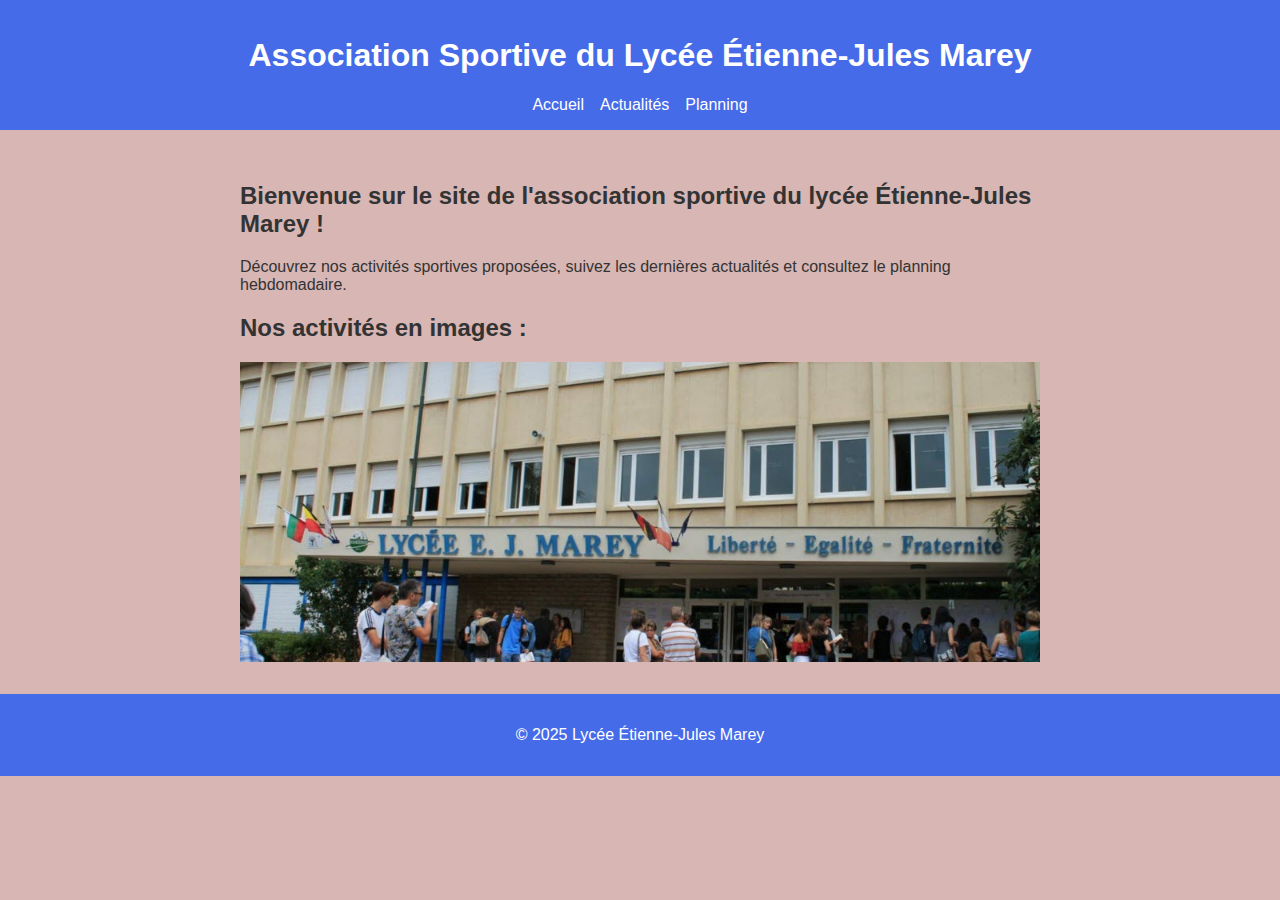
<file: AS EJ MAREY/page d'accueil.html>
<!DOCTYPE html>
<html lang="fr">
<head>
    <meta charset="UTF-8">
    <meta name="viewport" content="width=device-width, initial-scale=1.0">
    <title>AS Étienne-Jules Marey</title>
    <link rel="stylesheet" href="style.css">
    <script defer src="script.js"></script>
</head>
<body>
    <header>
        <h1>Association Sportive du Lycée Étienne-Jules Marey</h1>
        <button id="menu-toggle">☰</button>
        <nav id="navbar">
            <ul>
                <li><a href="page d'accueil.html">Accueil</a></li>
                <li><a href="page des actualites.html">Actualités</a></li>
                <li><a href="planning hebdomadaire.html">Planning</a></li>
            </ul>
        </nav>
    </header>
    <main>
        <section>
            <h2>Bienvenue sur le site de l'association sportive du lycée Étienne-Jules Marey !</h2>
            <p>Découvrez nos activités sportives proposées, suivez les dernières actualités et consultez le planning hebdomadaire.</p>
        </section>
        <section id="carousel">
            <h2>Nos activités en images :</h2>
            <div class="carousel-container">
                <img src="Pictures/Lycée.jpg" alt="Sport 1" class="carousel-image active">
                <img src="Pictures/As.jpg" alt="Sport 2" class="carousel-image">
                <img src="Pictures/Reu.jpg" alt="Sport 3" class="carousel-image">
            </div>
        </section>
    </main>
    <footer>
        <p>&copy; 2025 Lycée Étienne-Jules Marey</p>
    </footer>
</body>
</html>
</file>
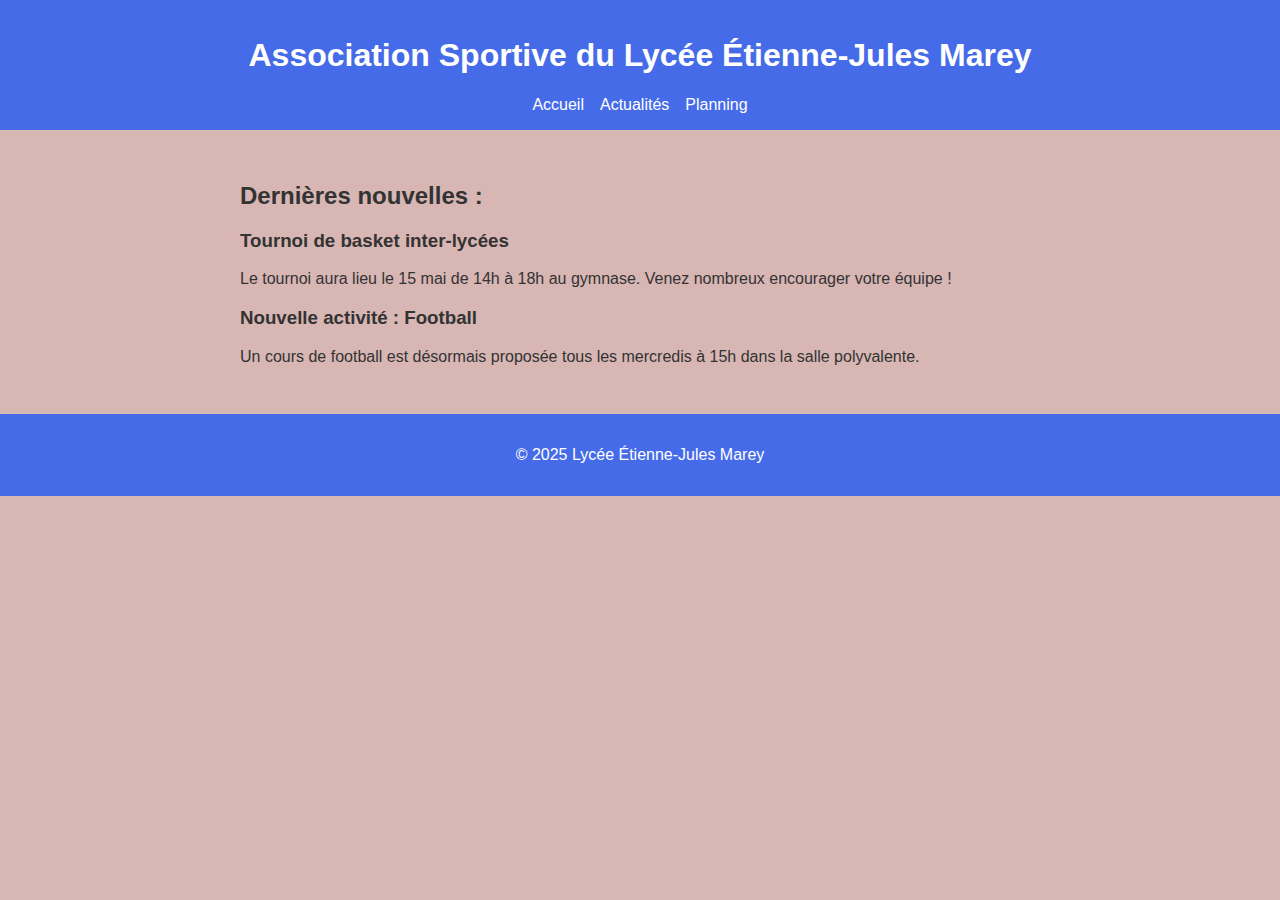
<file: AS EJ MAREY/page des actualites.html>
<!DOCTYPE html>
<html lang="fr">
<head>
    <meta charset="UTF-8">
    <meta name="viewport" content="width=device-width, initial-scale=1.0">
    <title>AS Étienne-Jules Marey</title>
    <link rel="stylesheet" href="style.css">
    <script defer src="script.js"></script>
</head>
<body>
    <header>
        <h1>Association Sportive du Lycée Étienne-Jules Marey</h1>
        <button id="menu-toggle">☰</button>
        <nav id="navbar">
            <ul>
                <li><a href="page d'accueil.html">Accueil</a></li>
                <li><a href="page des actualites.html">Actualités</a></li>
                <li><a href="planning hebdomadaire.html">Planning</a></li>
            </ul>
        </nav>
    </header>
    <main>
        <section>
            <h2>Dernières nouvelles :</h2>
            <article>
                <h3>Tournoi de basket inter-lycées</h3>
                <p>Le tournoi aura lieu le 15 mai de 14h à 18h au gymnase. Venez nombreux encourager votre équipe !</p>
            </article>
            <article>
                <h3>Nouvelle activité : Football</h3>
                <p>Un cours de football est désormais proposée tous les mercredis à 15h dans la salle polyvalente.</p>
            </article>
        </section>
    </main>
    <footer>
        <p>&copy; 2025 Lycée Étienne-Jules Marey</p>
    </footer>
</body>
</html>
</file>
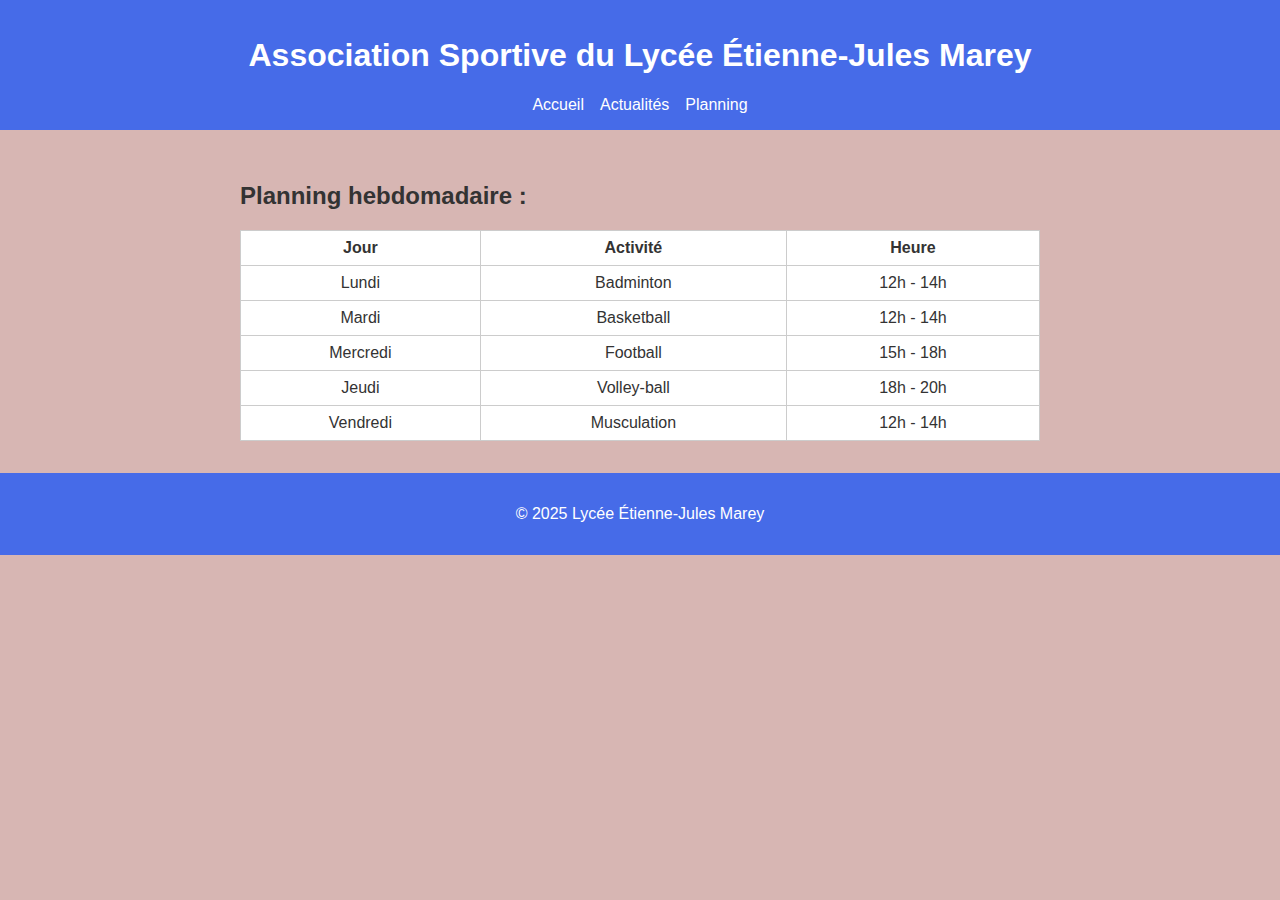
<file: AS EJ MAREY/planning hebdomadaire.html>
<!DOCTYPE html>
<html lang="fr">
<head>
    <meta charset="UTF-8">
    <meta name="viewport" content="width=device-width, initial-scale=1.0">
    <title>AS Étienne-Jules Marey</title>
    <link rel="stylesheet" href="style.css">
    <script defer src="script.js"></script>
</head>
<body>
    <header>
        <h1>Association Sportive du Lycée Étienne-Jules Marey </h1>
        <button id="menu-toggle">☰</button>
        <nav id="navbar">
            <ul>
                <li><a href="page d'accueil.html">Accueil</a></li>
                <li><a href="page des actualites.html">Actualités</a></li>
                <li><a href="planning hebdomadaire.html">Planning</a></li>
            </ul>
        </nav>
    </header>
    <main>
        <section>
            <h2>Planning hebdomadaire :</h2>
            <table>
                <thead>
                    <tr>
                        <th>Jour</th>
                        <th>Activité</th>
                        <th>Heure</th>
                    </tr>
                </thead>
                <tbody>
                    <tr><td>Lundi</td><td>Badminton</td><td>12h - 14h</td></tr>
                    <tr><td>Mardi</td><td>Basketball</td><td>12h - 14h</td></tr>
                    <tr><td>Mercredi</td><td>Football</td><td>15h - 18h</td></tr>
                    <tr><td>Jeudi</td><td>Volley-ball</td><td>18h - 20h</td></tr>
                    <tr><td>Vendredi</td><td>Musculation</td><td>12h - 14h</td></tr>
                </tbody>
            </table>
        </section>
    </main>
    <footer>
        <p>&copy; 2025 Lycée Étienne-Jules Marey</p>
    </footer>
</body>
</html>
</file>
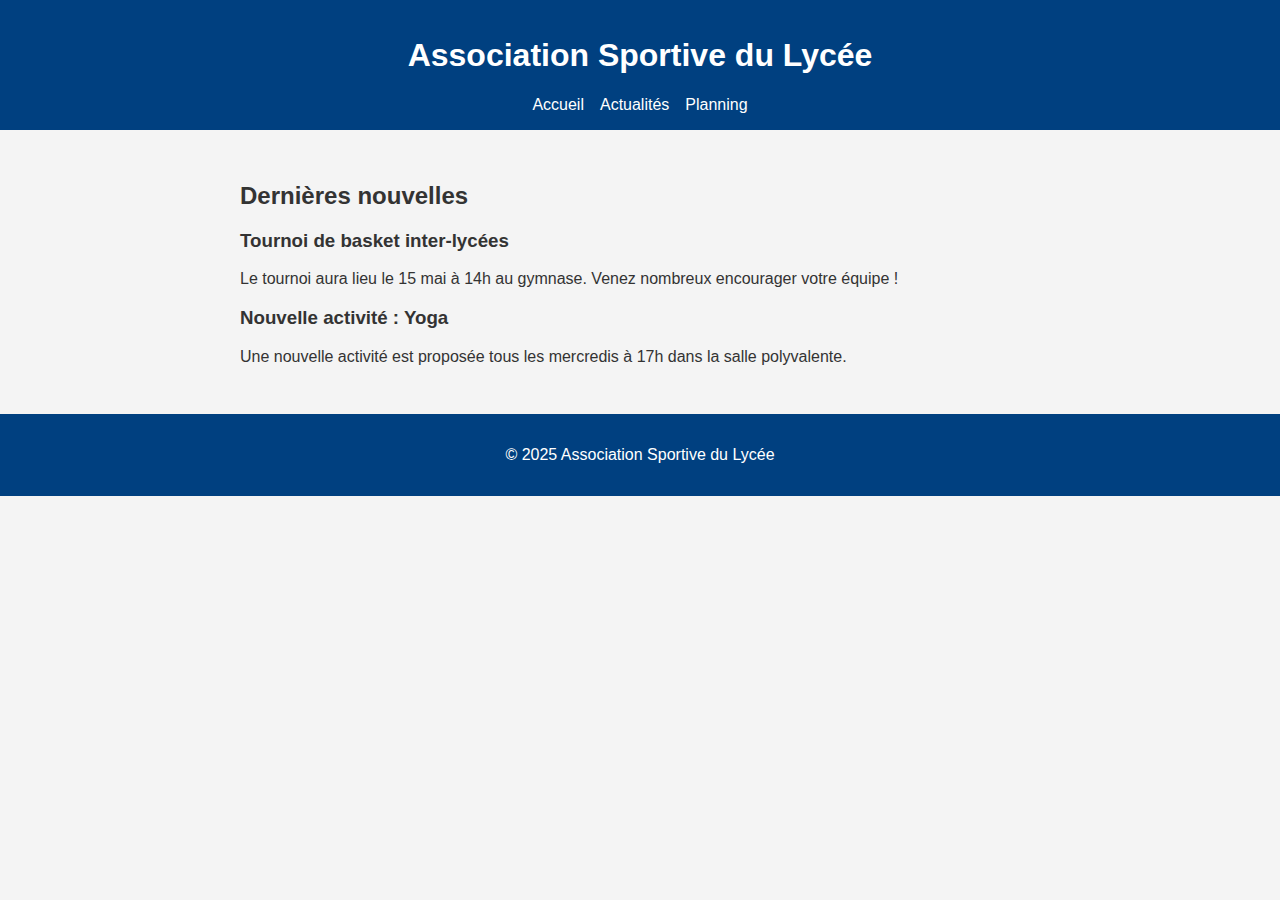
<file: site_sport_lycee/actualites.html>
<!DOCTYPE html>
<html lang="fr">
<head>
    <meta charset="UTF-8">
    <meta name="viewport" content="width=device-width, initial-scale=1.0">
    <title>Actualités</title>
    <link rel="stylesheet" href="style.css">
    <script defer src="script.js"></script>
</head>
<body>
    <header>
        <h1>Association Sportive du Lycée</h1>
        <button id="menu-toggle">☰</button>
        <nav id="navbar">
            <ul>
                <li><a href="index.html">Accueil</a></li>
                <li><a href="actualites.html">Actualités</a></li>
                <li><a href="planning.html">Planning</a></li>
            </ul>
        </nav>
    </header>
    <main>
        <section>
            <h2>Dernières nouvelles</h2>
            <article>
                <h3>Tournoi de basket inter-lycées</h3>
                <p>Le tournoi aura lieu le 15 mai à 14h au gymnase. Venez nombreux encourager votre équipe !</p>
            </article>
            <article>
                <h3>Nouvelle activité : Yoga</h3>
                <p>Une nouvelle activité est proposée tous les mercredis à 17h dans la salle polyvalente.</p>
            </article>
        </section>
    </main>
    <footer>
        <p>&copy; 2025 Association Sportive du Lycée</p>
    </footer>
</body>
</html>
</file>
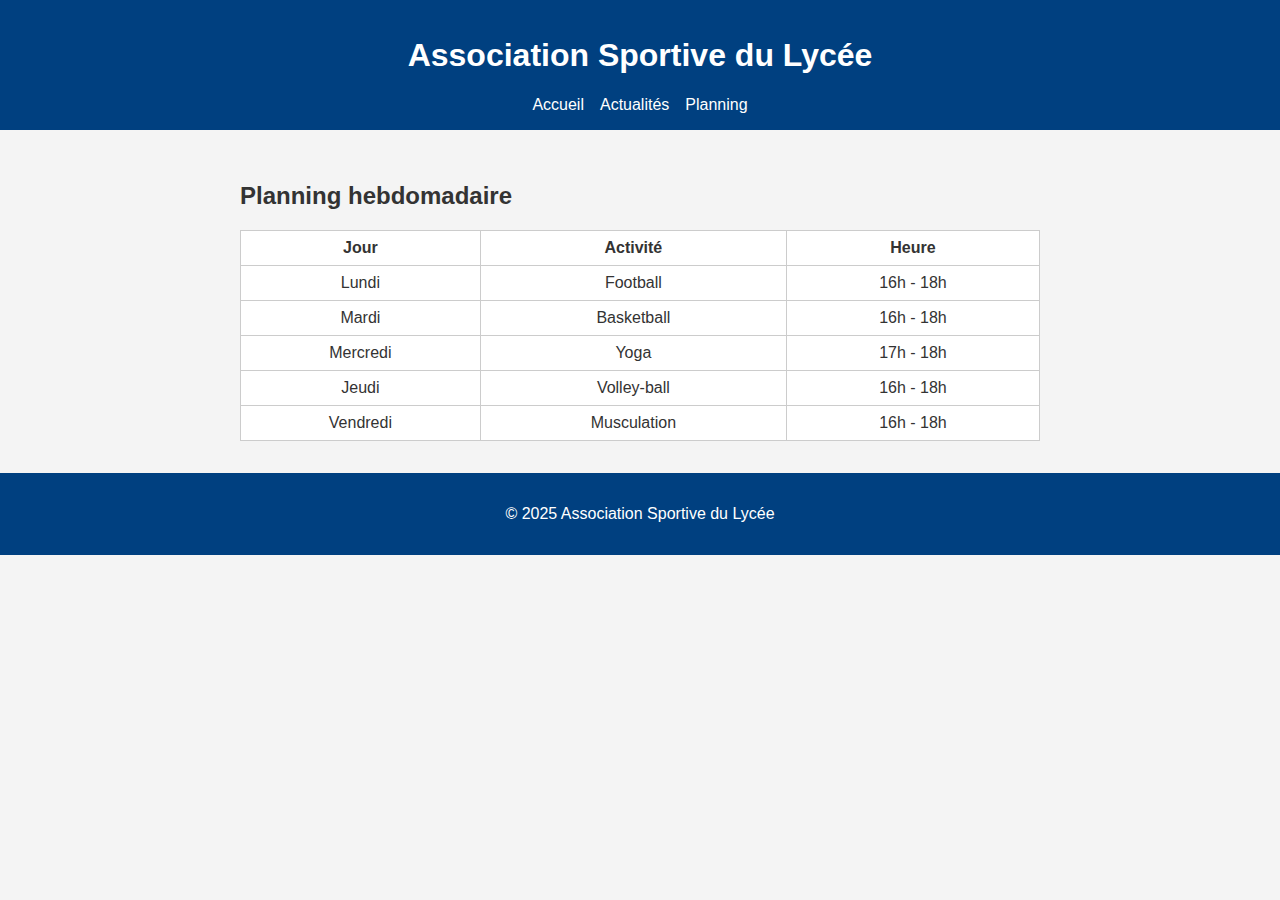
<file: site_sport_lycee/planning.html>
<!DOCTYPE html>
<html lang="fr">
<head>
    <meta charset="UTF-8">
    <meta name="viewport" content="width=device-width, initial-scale=1.0">
    <title>Planning</title>
    <link rel="stylesheet" href="style.css">
    <script defer src="script.js"></script>
</head>
<body>
    <header>
        <h1>Association Sportive du Lycée</h1>
        <button id="menu-toggle">☰</button>
        <nav id="navbar">
            <ul>
                <li><a href="index.html">Accueil</a></li>
                <li><a href="actualites.html">Actualités</a></li>
                <li><a href="planning.html">Planning</a></li>
            </ul>
        </nav>
    </header>
    <main>
        <section>
            <h2>Planning hebdomadaire</h2>
            <table>
                <thead>
                    <tr>
                        <th>Jour</th>
                        <th>Activité</th>
                        <th>Heure</th>
                    </tr>
                </thead>
                <tbody>
                    <tr><td>Lundi</td><td>Football</td><td>16h - 18h</td></tr>
                    <tr><td>Mardi</td><td>Basketball</td><td>16h - 18h</td></tr>
                    <tr><td>Mercredi</td><td>Yoga</td><td>17h - 18h</td></tr>
                    <tr><td>Jeudi</td><td>Volley-ball</td><td>16h - 18h</td></tr>
                    <tr><td>Vendredi</td><td>Musculation</td><td>16h - 18h</td></tr>
                </tbody>
            </table>
        </section>
    </main>
    <footer>
        <p>&copy; 2025 Association Sportive du Lycée</p>
    </footer>
</body>
</html>
</file>
<file: AS EJ MAREY/style.css>
body {
    font-family: Arial, sans-serif;
    margin: 0;
    padding: 0;
    background-color: #d7b6b3;
    color: #333;
}
header, footer {
    background-color: #466be8;
    color: white;
    text-align: center;
    padding: 1em;
    position: static;
}
#menu-toggle {
    display: none;
    position: static;
    top: 1em;
    right: 1em;
    font-size: 1.5em;
    background: none;
    border: none;
    color: white;
    cursor: pointer;
}
nav ul {
    list-style: none;
    display: flex;
    justify-content: center;
    gap: 1em;
    padding: 0;
    margin: 0;
}
nav a {
    color: white;
    text-decoration: none;
}
main {
    padding: 2em;
}
section {
    max-width: 800px;
    margin: auto;
}
table {
    width: 100%;
    border-collapse: collapse;
    background: white;
}
th, td {
    border: 1px solid #ccc;
    padding: 0.5em;
    text-align: center;
}
.carousel-container {
    display: flex;
    overflow: hidden;
    position: relative;
    width: 100%;
    max-width: 800px;
    margin: auto;
    height: 300px;
}
.carousel-image {
    width: 100%;
    display: none;
    object-fit: cover;
}
.carousel-image.active {
    display: block;
}
@media screen and (max-width: 600px) {
    nav ul {
        flex-direction: column;
        display: none;
        background-color: #004080;
    }
    nav ul.active {
        display: flex;
    }
    #menu-toggle {
        display: block;
    }
    table, thead, tbody, th, td, tr {
        display: block;
    }
    th, td {
        text-align: left;
    }
}
</file>
<file: site_sport_lycee/style.css>
body {
    font-family: Arial, sans-serif;
    margin: 0;
    padding: 0;
    background-color: #f4f4f4;
    color: #333;
}
header, footer {
    background-color: #004080;
    color: white;
    text-align: center;
    padding: 1em;
    position: relative;
}
#menu-toggle {
    display: none;
    position: absolute;
    top: 1em;
    right: 1em;
    font-size: 1.5em;
    background: none;
    border: none;
    color: white;
    cursor: pointer;
}
nav ul {
    list-style: none;
    display: flex;
    justify-content: center;
    gap: 1em;
    padding: 0;
    margin: 0;
}
nav a {
    color: white;
    text-decoration: none;
}
main {
    padding: 2em;
}
section {
    max-width: 800px;
    margin: auto;
}
table {
    width: 100%;
    border-collapse: collapse;
    background: white;
}
th, td {
    border: 1px solid #ccc;
    padding: 0.5em;
    text-align: center;
}
.carousel-container {
    display: flex;
    overflow: hidden;
    position: relative;
    width: 100%;
    max-width: 800px;
    margin: auto;
    height: 300px;
}
.carousel-image {
    width: 100%;
    display: none;
    object-fit: cover;
}
.carousel-image.active {
    display: block;
}
@media screen and (max-width: 600px) {
    nav ul {
        flex-direction: column;
        display: none;
        background-color: #004080;
    }
    nav ul.active {
        display: flex;
    }
    #menu-toggle {
        display: block;
    }
    table, thead, tbody, th, td, tr {
        display: block;
    }
    th, td {
        text-align: left;
    }
}
</file>
